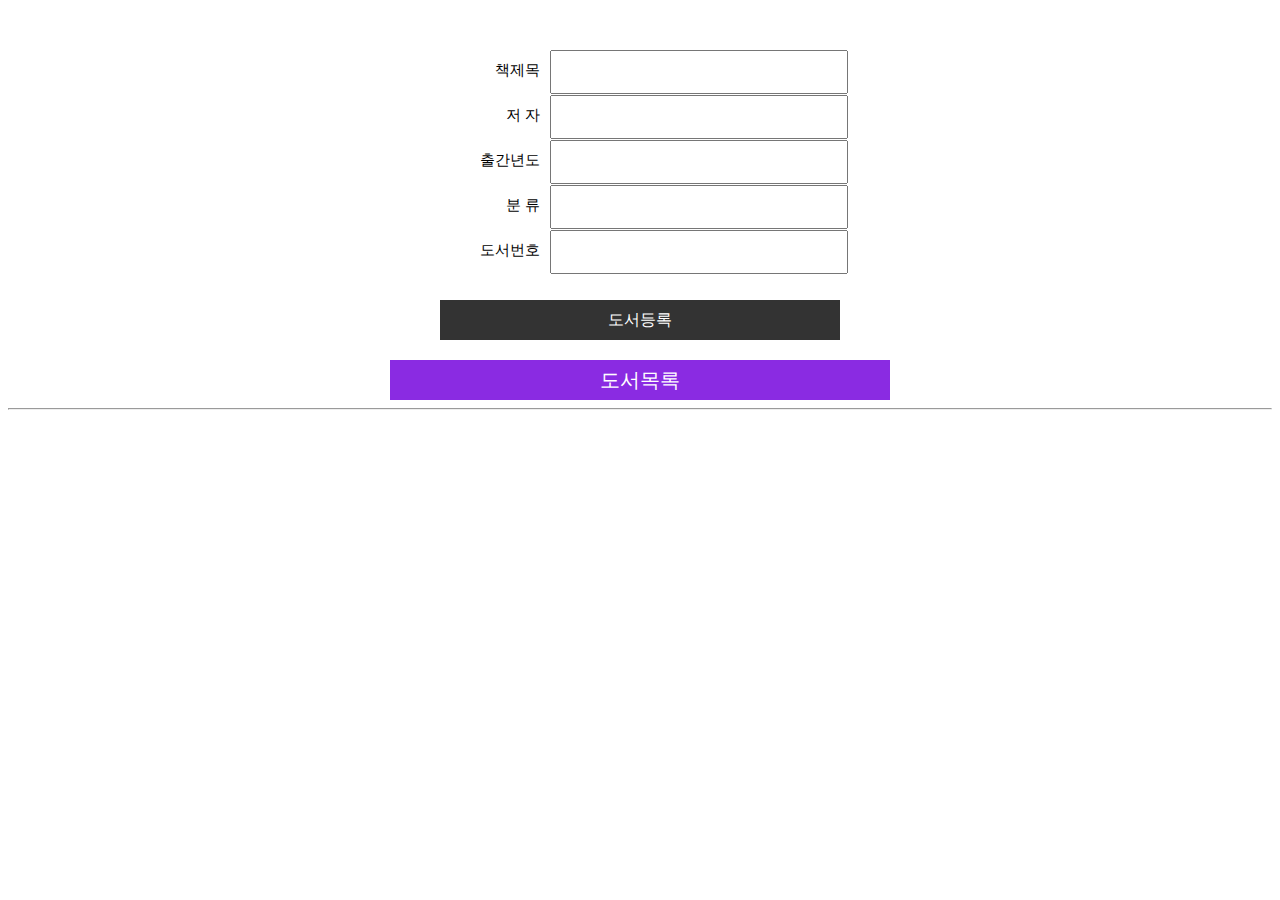
<file: 0914_javascript/index.html>
<!DOCTYPE html>
<html>

    <head>

        <title>Javascript 객체연습</title>

        <meta charset="utf-8" />
        <meta name="author" content="KimDaeGak" />
        <meta name="description" content="" />
        <meta name="keywords" content="" />
        <meta name="viewport" content="initial-scale=1, width=device-width" />

        <link rel="stylesheet" href="style.css"/>
        <script src="object.js"></script>

    </head>

    <body>

        <div id="info_input">

            <div class="info">

                <div class="title">
                    책제목
                </div>

                <div class="cont">
                    <input type="text" id="booktitle">
                </div>

            </div>

            <div class="info">

                <div class="title">
                    저 자
                </div>

                <div class="cont">
                    <input type="text" id="writer">
                </div>

            </div>

            <div class="info">

                <div class="title">
                    출간년도
                </div>

                <div class="cont">
                    <input type="text" id="year">
                </div>

            </div>

            <div class="info">

                <div class="title">
                    분 류
                </div>

                <div class="cont">
                    <input type="text" id="kind">
                </div>

            </div>

            <div class="info">

                <div class="title">
                    도서번호
                </div>

                <div class="cont">
                    <input type="text" id="booknum" onkeyup="enterkey()">
                </div>

            </div>

        </div>

        <div class="btn">
            <a href="javascript:book_save();" id="save_btn">도서등록</a>
        </div>

        <div>
            <a href="javascript:book_print();" id="list_book">도서목록</a>
        </div>

        <hr>

        <div id="list">
            
        </div>

    </body>

</html>
</file>
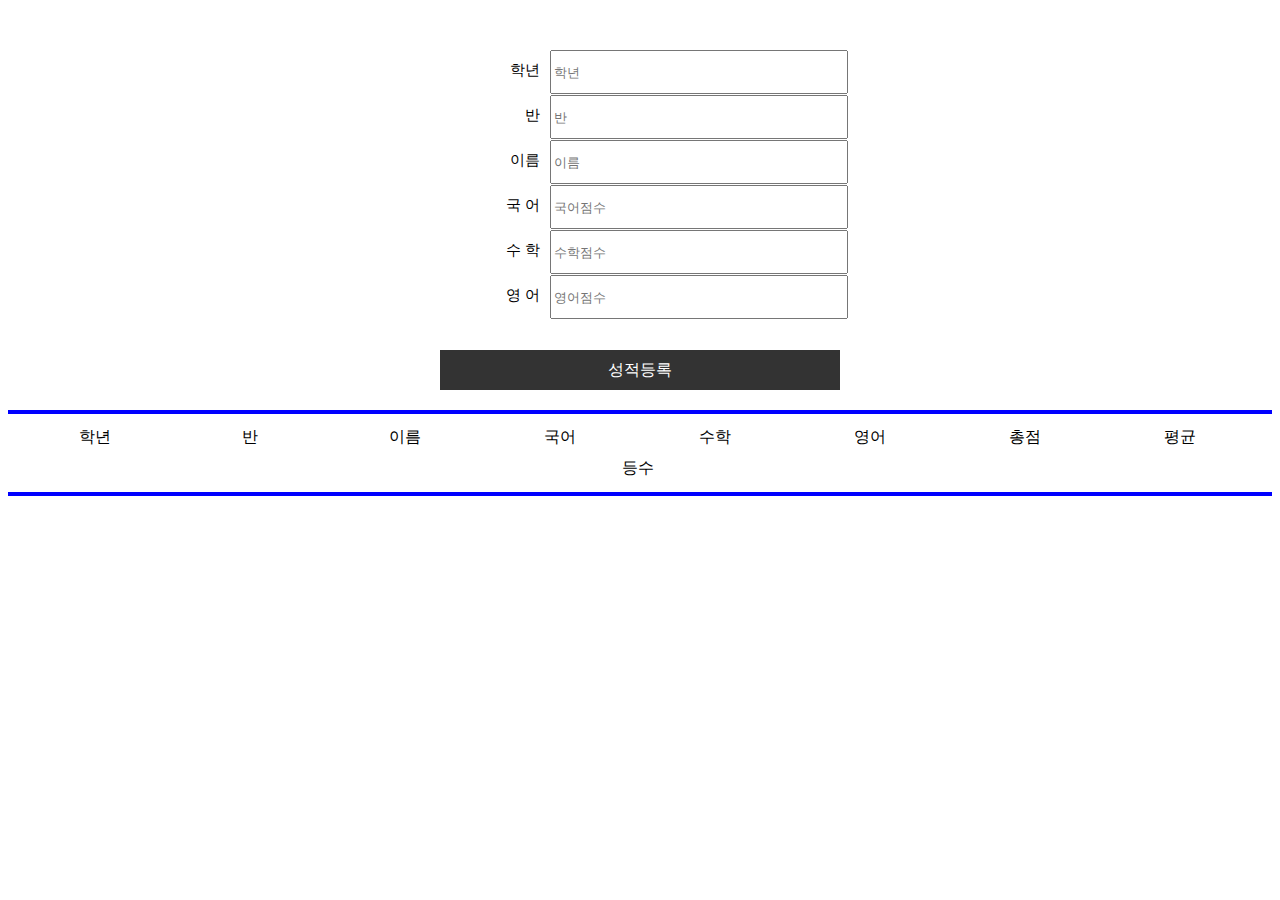
<file: 0915_javascript/index.html>
<!DOCTYPE html>
<html>

    <head>

        <title>Javascript 객체연습</title>

        <meta charset="utf-8" />
        <meta name="author" content="KimDaeGak" />
        <meta name="description" content="" />
        <meta name="keywords" content="" />
        <meta name="viewport" content="initial-scale=1, width=device-width" />

        <link rel="stylesheet" href="style.css"/>
        <script src="object.js"></script>

    </head>

    <body>

        <div id="info_input">

            <div class="info">

                <div class="title">
                    학년
                </div>

                <div class="cont">
                    <input type="text" id="grade" class="infor" placeholder="학년">
                </div>

            </div>

            <div class="info">

                <div class="title">
                    반
                </div>

                <div class="cont">
                    <input type="text" id="sclass" class="infor" placeholder="반">
                </div>

            </div>

            <div class="info">

                <div class="title">
                    이름
                </div>

                <div class="cont">
                    <input type="text" id="name" class="infor" placeholder="이름">
                </div>

            </div>

            <div class="info">

                <div class="title">
                    국 어
                </div>

                <div class="cont">
                    <input type="text" id="kor" class="infor" placeholder="국어점수">
                </div>

            </div>

            <div class="info">

                <div class="title">
                    수 학
                </div>

                <div class="cont">
                    <input type="text" id="math" class="infor" placeholder="수학점수">
                </div>

            </div>

            <div class="info">

                <div class="title">
                    영 어
                </div>

                <div class="cont">
                    <input type="text" id="eng" class="infor" placeholder="영어점수" onkeyup="enterkey()">
                </div>

            </div>

        </div>

        <div class="btn">
            <a href="javascript:stu_save();" id="save_btn">성적등록</a>
        </div>

        <hr>

        <div id="board">
            <span>학년</span><span>반</span><span>이름</span><span>국어</span><span>수학</span><span>영어</span><span>총점</span><span>평균</span><span>등수</span>
        </div>

        <hr>

        <div id="list">
            
        </div>

    </body>

</html>
</file>
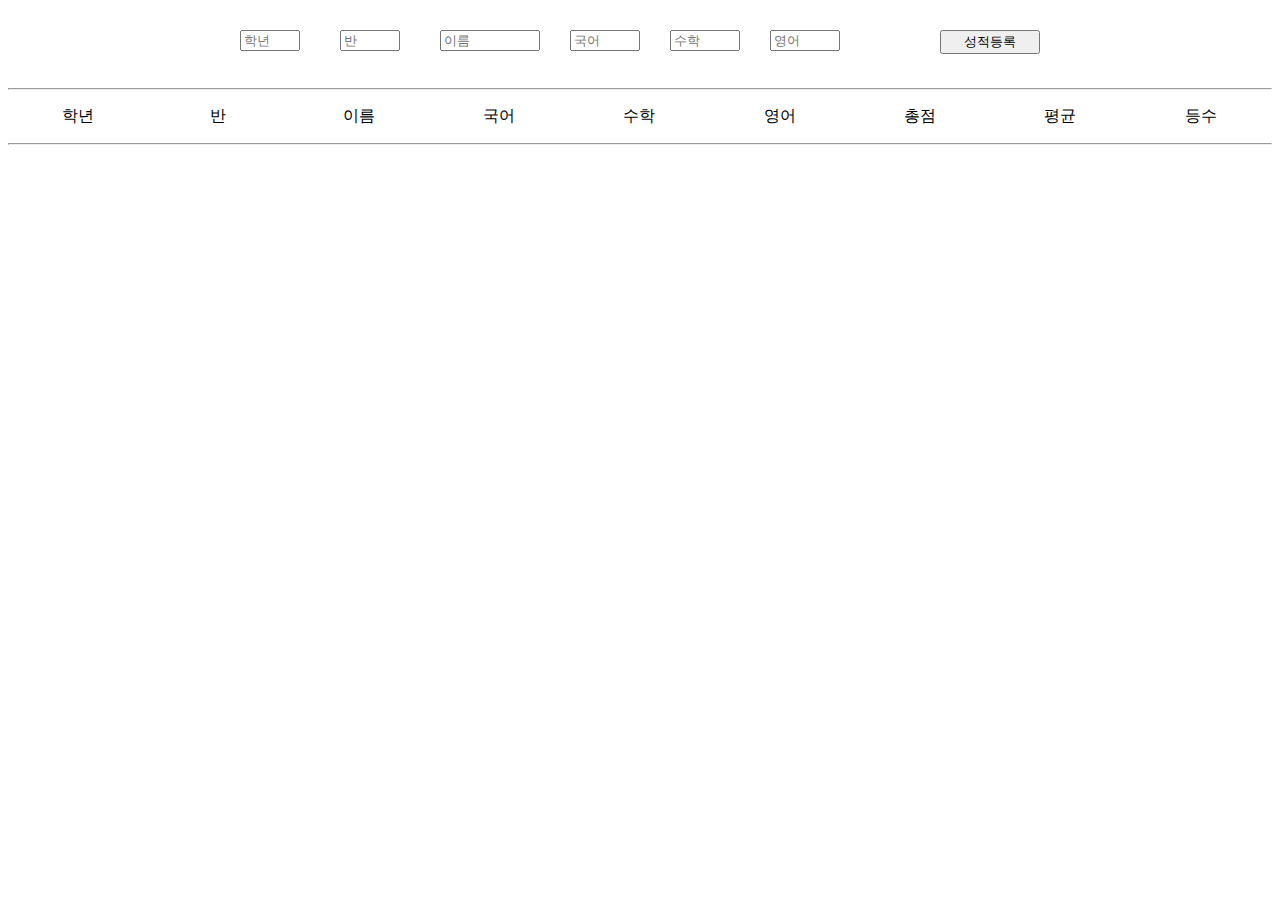
<file: 0914_JSObject/js_test.html>
<html>
    <head>
        <script type='text/javascript' src="test.js"></script>

        <style>
            #score{
                width:800px;
                height:50px;
                display:flex;
                margin:0 auto;
                margin-top:30px;
            }
            .score_col{
                width:100px;
                height:35px;
            }
            .hb input{width:60px; }
            .name input{width:100px;}
            .grade input{ width:70px; float:right;}
            .bt{width:200px;}
            .bt button{width:100px; float:right;}
            ul{padding:0; margin:0; list-style:none; height:35px;margin-bottom:10px;}
            ul li{height:35px;
                line-height:35px;width:11.1%; float:left; text-align:center;}
        </style>
    </head>
    <bod>

        <div id="score">
            <div class="score_col hb"><input type='text' class='info' id='hak' placeholder="학년"></div>
            <div class="score_col hb"><input type='text' class='info' id='ban' placeholder="반"></div>
            <div class="score_col name"><input type='text' class='info' id='name' placeholder="이름"></div>
            <div class="score_col grade"><input type='text' class='info' id='kor' placeholder="국어"></div>
            <div class="score_col grade"><input type='text' class='info' id='mat' placeholder="수학"></div>
            <div class="score_col grade"><input type='text' class='info' id='eng' placeholder="영어"></div>
            <div class="score_col bt"><button type="button" onclick="enroll()">성적등록</div>
        </div>
        <hr>
        <ul><li class="h">학년</li><li class="b">반</li><li class="n">이름</li>
            <li class="k">국어</li><li class="m">수학</li>
            <li class="e">영어</li><li class="t">총점</li><li class="a">평균</li>
            <li class="r">등수</li>
        </ul>
        <hr>
        <div id="result">
            
        </div>
    </bod>
</html>
</file>
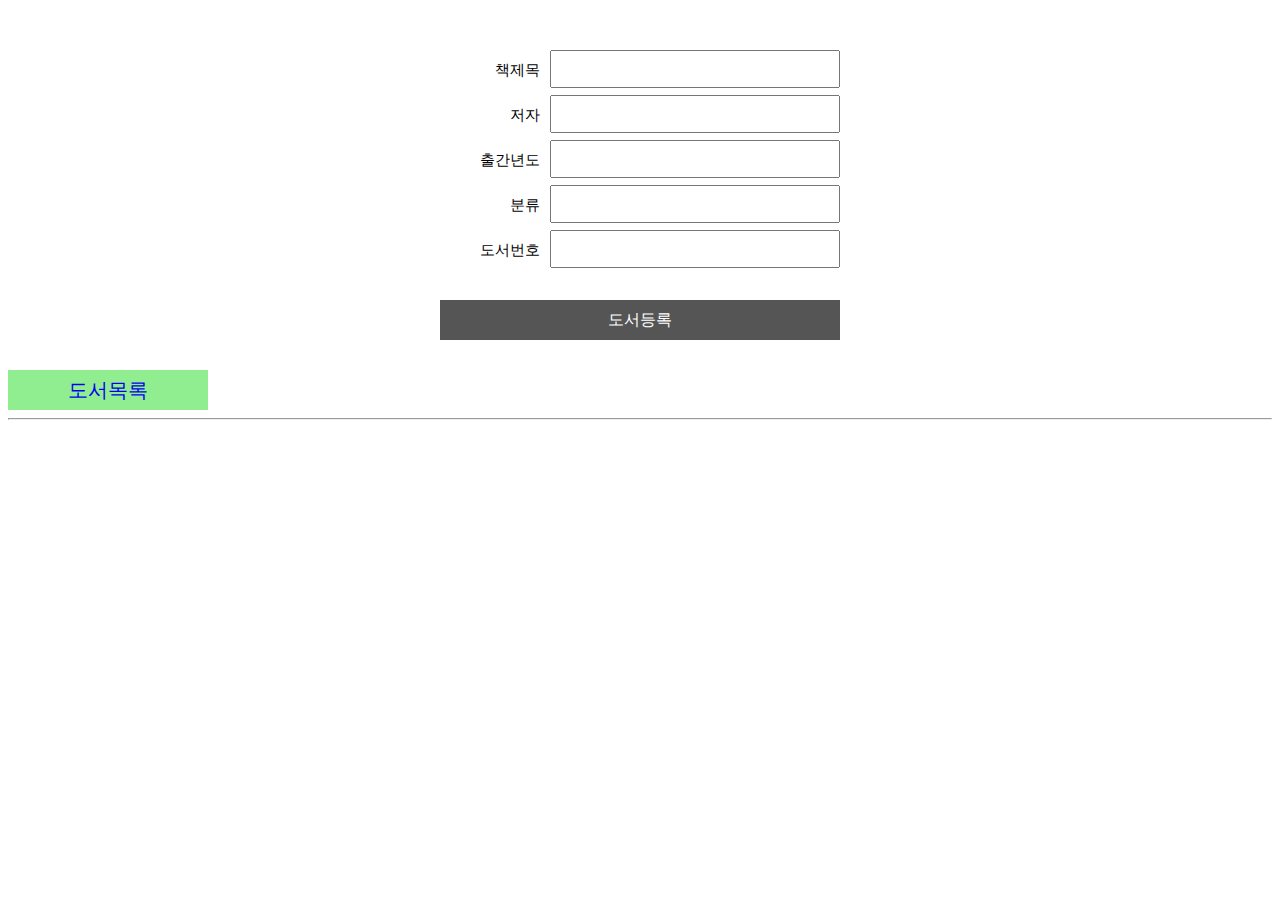
<file: 0914_JSObject/jsobject.html>
<html>
    <head>

        <style>
            #info_input{
                width:400px;
                height:250px;
                margin:0 auto;
                font-size:15px;
                margin-top:50px;
            }
            .info{
                width:100%;
                height:40px;
                display:flex;
                margin-bottom:5px;
            }
            .title{
                width:100px;
                padding-right:10px;
                height:40px;
                line-height:40px;
                text-align:right;
            }
            .cont{ width:100px; height:40px;}
            .cont input{
                width:290px;
                height:38px;
            }
            .booksave{
                width:400px;
                height:40px;
                margin:0 auto;
            }
            .booksave a{
                text-decoration:none;
                color:white;
                background:#555;
                display:block;
                text-align:center;
                height:40px;
                line-height:40px;
            }
        </style>
        <script type="text/javascript" src="object.js"></script>
    </head>
    <body>
        <!-- 객체 다루기  -->
        <div id="info_input">

            <div class="info">
                <div class="title"> 책제목  </div>
                <div class="cont">
                    <input type="text" id="booktitle" >
                </div>
            </div>

            <div class="info">
                <div class="title"> 저자  </div>
                <div class="cont">
                    <input type="text" id="writer" >
                </div>
            </div>

            <div class="info">
                <div class="title">  출간년도  </div>
                <div class="cont">
                    <input type="text" id="year" >
                </div>
            </div>

            <div class="info">
                <div class="title"> 분류  </div>
                <div class="cont">
                    <input type="text" id="kind" >
                </div>
            </div>

            <div class="info">
                <div class="title"> 도서번호  </div>
                <div class="cont">
                    <input type="text" id="booknum" >
                </div>
            </div>
        </div>
        <div class="booksave">
            <a href="javascript:book_save();">도서등록</a>
        </div>

        <div style="width:200px; height:40px; margin-top:30px;"> 
            <a href="javascript:book_print();" 
            style="text-decoration:none; display:block; height:40px;
            line-height:40px; text-align:center; background:lightgreen; 
            font-size:20px;">도서목록</a> 
        </div>
        <hr>
        <div id="list">

        </div>
    </body>
</html>
</file>
<file: 0914_javascript/style.css>
#info_input{

    width: 400px;
    height: 250px;
    margin: 0 auto;
    font-size: 15px;
    margin-top: 50px;

}

.info{

    width: 100%;
    height: 40px;
    display: flex;
    margin-bottom: 5px;

}

.title{

    width: 100px;
    height: 40px;
    padding-right: 10px;
    line-height: 40px;
    text-align: right;

}

.cont{

    width: 100px;
    height: 40px;

}

.cont input{

    width: 290px;
    height: 38px;

}

.btn{

    width: 400px;
    height: 40px;
    margin: 0 auto;
    margin-bottom: 20px;

}

.btn a{

    text-decoration: none;
    color: white;
    background: #333;
    display: block;
    text-align: center;
    height: 40px;
    line-height: 40px;

}

#list_book{

    text-decoration: none;
    margin: 0 auto;
    display: block;
    text-align: center;
    width: 500px;
    height: 40px;
    line-height: 40px;
    background-color: blueviolet;
    color: white;
    font-size: 20px;

}
</file>
<file: 0915_javascript/style.css>
#info_input{

    width: 400px;
    height: 300px;
    margin: 0 auto;
    font-size: 15px;
    margin-top: 50px;

}

.info{

    width: 100%;
    height: 40px;
    display: flex;
    margin-bottom: 5px;

}

.title{

    width: 100px;
    height: 40px;
    padding-right: 10px;
    line-height: 40px;
    text-align: right;

}

.cont{

    width: 100px;
    height: 40px;

}

.cont input{

    width: 290px;
    height: 38px;

}

.btn{

    width: 400px;
    height: 40px;
    margin: 0 auto;
    margin-bottom: 20px;

}

.btn a{

    text-decoration: none;
    color: white;
    background: #333;
    display: block;
    text-align: center;
    height: 40px;
    line-height: 40px;

}

hr{
    border: 2px solid blue;
}

#board{
    text-align: center;
}

span{
    text-align: center;
    display: inline-block;
    width: 150px;
    margin-right: 5px;
    margin-top: 5px;
    margin-bottom: 5px;
}

#list{
    text-align: center;
}
</file>
